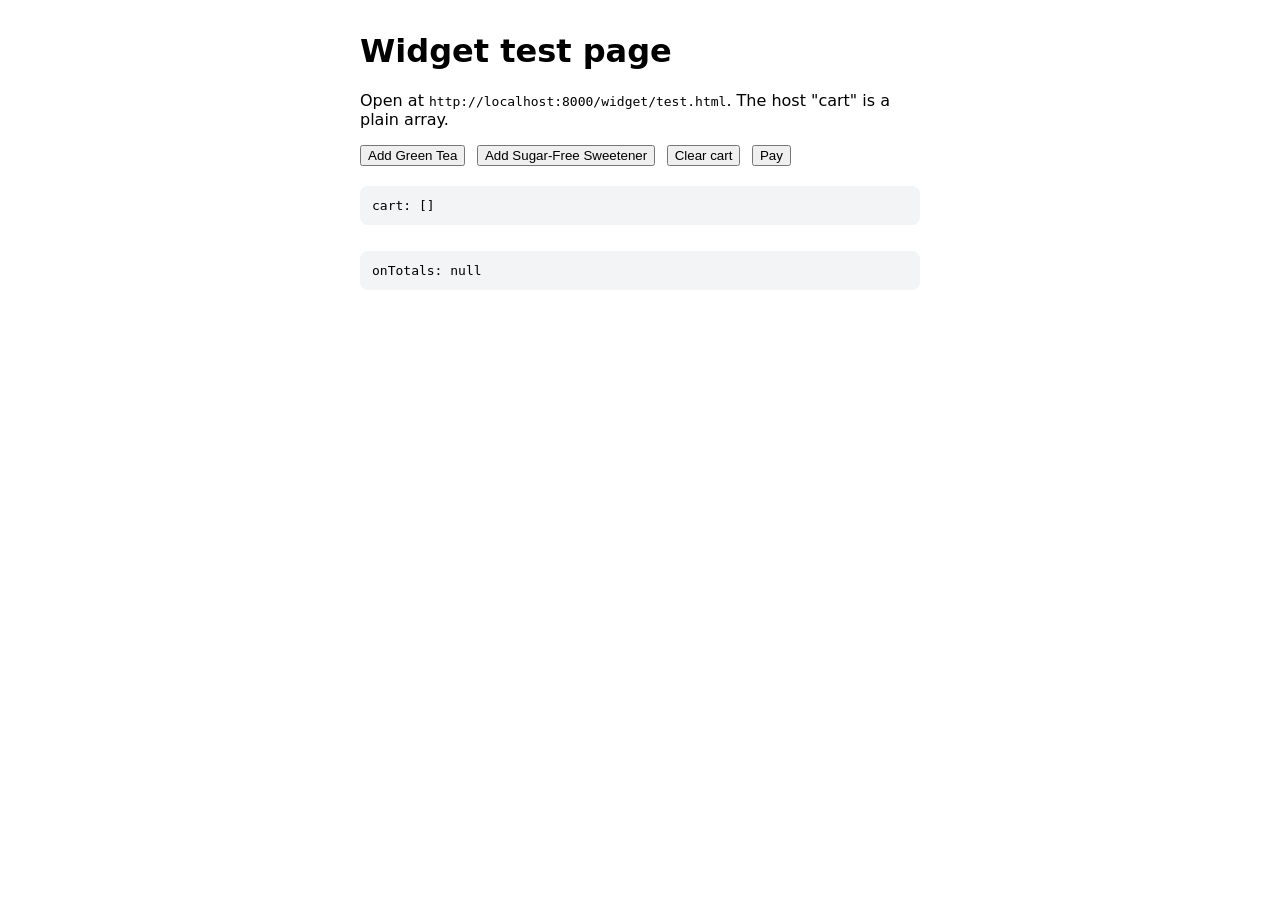
<file: promo-engine/widget/test.html>
﻿<!doctype html>
<html lang="en">
<head>
  <meta charset="utf-8">
  <title>Promo widget test page</title>
  <link rel="stylesheet" href="widget.css">
  <style>
    body { font-family: system-ui, sans-serif; max-width: 560px; margin: 2rem auto; padding: 0 1rem; }
    button.host { margin: 0 .4rem .4rem 0; }
    pre { background: #f3f4f6; padding: .75rem; border-radius: 8px; white-space: pre-wrap; overflow-wrap: anywhere; }
  </style>
</head>
<body>
  <h1>Widget test page</h1>
  <p>Open at <code>http://localhost:8000/widget/test.html</code>. The host "cart" is a plain array.</p>
  <button class="host" data-add="GT100">Add Green Tea</button>
  <button class="host" data-add="SF100">Add Sugar-Free Sweetener</button>
  <button class="host" id="clear">Clear cart</button>
  <button class="host" id="pay">Pay</button>
  <pre id="cart"></pre>
  <div id="promo-widget"></div>
  <pre id="log"></pre>

  <script src="widget.js"></script>
  <script>
    var cart = [];
    function show() { document.getElementById("cart").textContent = "cart: " + JSON.stringify(cart); }
    function log(label, value) { document.getElementById("log").textContent = label + ": " + JSON.stringify(value, null, 1); }
    function add(sku) {
      var line = cart.find(function (i) { return i.sku === sku; });
      if (line) line.qty += 1; else cart.push({ sku: sku, qty: 1 });
      show();
      PromoWidget.refresh();
    }
    document.querySelectorAll("[data-add]").forEach(function (b) {
      b.addEventListener("click", function () { add(b.dataset.add); });
    });
    document.getElementById("clear").addEventListener("click", function () { cart = []; show(); PromoWidget.refresh(); });
    document.getElementById("pay").addEventListener("click", function () {
      PromoWidget.pay().catch(function (err) { log("pay error", err.message); });
    });
    PromoWidget.init({
      apiBase: location.origin,
      imageBase: "http://localhost:3000",
      container: "#promo-widget",
      getCart: function () { return cart; },
      onAddItem: function (sku) { add(sku); },
      onTotals: function (totals) { log("onTotals", totals); },
      onPay: function (result) { cart = []; show(); log("onPay", result); },
    });
    show();
  </script>
</body>
</html>
</file>
<file: promo-engine/widget/widget.css>
.pw-root {
  font-family: inherit;
  color: #143c27;
  display: flex;
  flex-direction: column;
  gap: 12px;
}

.pw-root * {
  box-sizing: border-box;
}

.pw-card {
  display: flex;
  gap: 14px;
  align-items: center;
  padding: 14px;
  border: 2px solid #7ec200;
  border-radius: 16px;
  background: linear-gradient(135deg, #f4fbe9, #ffffff);
  box-shadow: 0 6px 18px rgba(0, 101, 46, 0.12);
  animation: pw-pop 0.25s ease-out;
}

@keyframes pw-pop {
  from { transform: scale(0.96); opacity: 0; }
  to { transform: scale(1); opacity: 1; }
}

@media (prefers-reduced-motion: reduce) {
  .pw-card { animation: none; }
}

.pw-img {
  width: 84px;
  height: 84px;
  object-fit: contain;
  border-radius: 12px;
  background: #e9f5e1;
  padding: 6px;
  flex-shrink: 0;
}

.pw-body {
  flex: 1;
  min-width: 0;
}

.pw-message {
  font-size: 0.8rem;
  font-weight: 700;
  color: #409a3c;
  text-transform: uppercase;
  letter-spacing: 0.04em;
}

.pw-title {
  font-size: 1.05rem;
  font-weight: 800;
  margin-top: 2px;
}

.pw-badge {
  display: inline-block;
  margin-left: 8px;
  padding: 2px 8px;
  border-radius: 999px;
  background: #00652e;
  color: #fff;
  font-size: 0.7rem;
  font-weight: 800;
  vertical-align: middle;
}

.pw-prices {
  margin-top: 4px;
}

.pw-old {
  color: #c0392b;
  margin-right: 8px;
  font-size: 0.9rem;
}

.pw-new {
  font-size: 1.2rem;
  font-weight: 800;
  color: #00652e;
}

.pw-reason {
  font-size: 0.75rem;
  color: #6b7280;
  margin-top: 2px;
}

.pw-actions {
  display: flex;
  align-items: center;
  gap: 14px;
  margin-top: 10px;
}

.pw-btn {
  border: 0;
  border-radius: 999px;
  background: #00652e;
  color: #fff;
  font-weight: 800;
  font-size: 0.85rem;
  padding: 9px 18px;
  cursor: pointer;
}

.pw-btn:hover { background: #409a3c; }
.pw-btn:disabled { opacity: 0.6; cursor: wait; }
.pw-btn:focus-visible, .pw-link:focus-visible, .pw-input:focus-visible {
  outline: 2px solid #7ec200;
  outline-offset: 2px;
}

.pw-btn-small { padding: 7px 14px; }

.pw-link {
  border: 0;
  background: none;
  color: #6b7280;
  font-size: 0.8rem;
  text-decoration: underline;
  cursor: pointer;
  padding: 0;
}

.pw-code {
  display: flex;
  align-items: center;
  gap: 8px;
  flex-wrap: wrap;
}

.pw-code-label {
  font-size: 0.8rem;
  font-weight: 700;
}

.pw-input {
  flex: 1;
  min-width: 140px;
  border: 1px solid #c9d8c5;
  border-radius: 999px;
  padding: 7px 14px;
  font-size: 0.85rem;
  text-transform: uppercase;
}

.pw-summary {
  border-top: 1px solid #e3ece2;
  padding-top: 10px;
}

.pw-row {
  display: flex;
  justify-content: space-between;
  gap: 12px;
  font-size: 0.9rem;
  padding: 3px 0;
}

.pw-discount { color: #00652e; font-weight: 700; }
.pw-remove { margin-left: 8px; }

.pw-total {
  font-size: 1.15rem;
  font-weight: 800;
  border-top: 1px dashed #c9d8c5;
  margin-top: 4px;
  padding-top: 8px;
}

.pw-error {
  background: #fdecea;
  color: #a12a1e;
  border-radius: 12px;
  padding: 8px 12px;
  font-size: 0.85rem;
}
</file>
